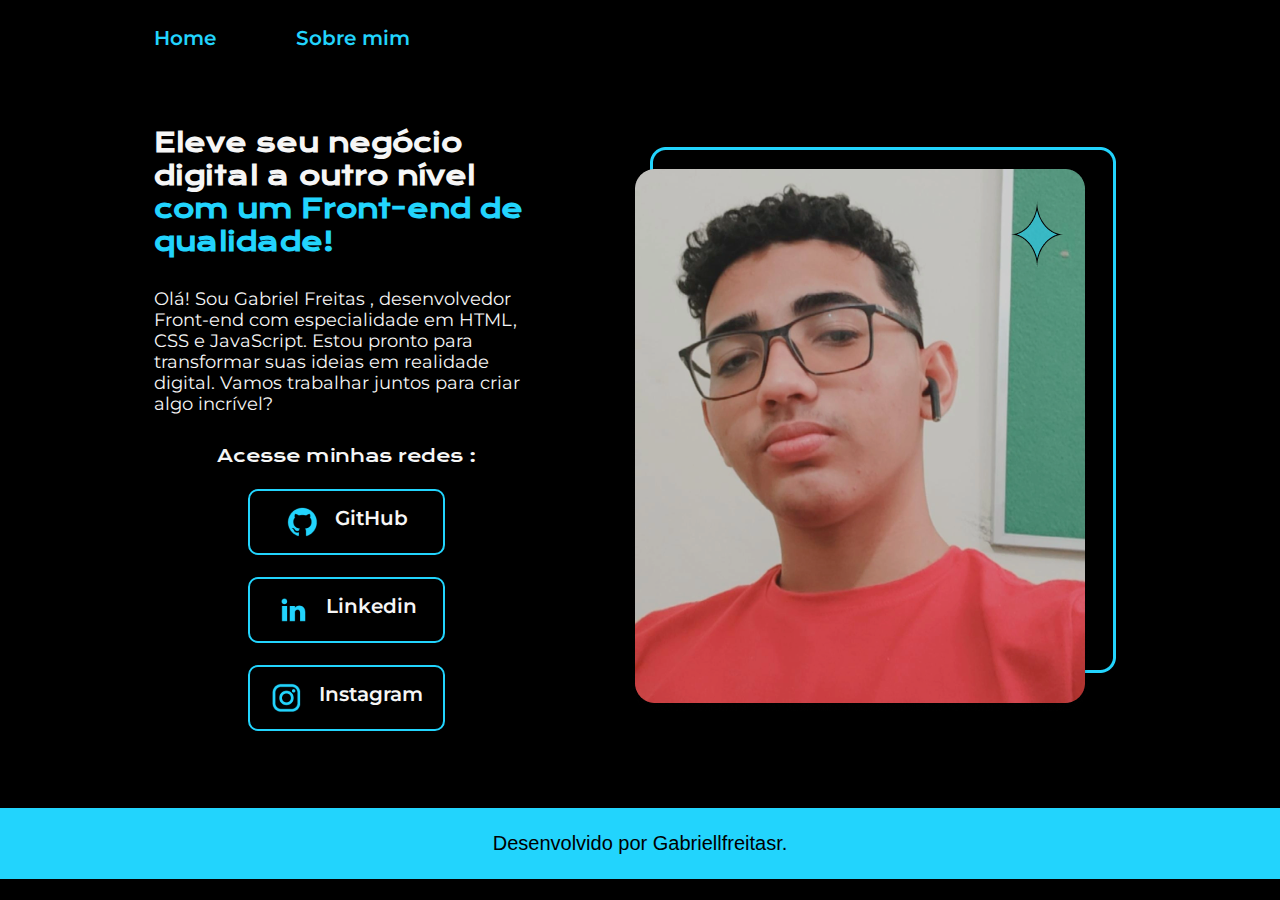
<file: index.html>
<!DOCTYPE html>
<html lang="pt-br">

<head>
    <meta charset="UTF-8">
    <meta http-equiv="X-UA-Compatible" content="IE=edge">
    <meta name="viewport" content="width=device-width, initial-scale=1.0">
    <title> Portfólio </title>
    <link rel="stylesheet" href="style.css">
</head>

<body>

    <header class="cabecalho"> 
        <nav class="cabecalho__menu"> 
            <a class="cabecalho__menu__link" href="index.html"> Home </a>
            <a class="cabecalho__menu__link" href="about.html"> Sobre mim </a>
        </nav>
    </header> 

    <main class="apresentacao">
        <section class="apresentacao__conteudo">
            <h1 class="apresentacao__conteudo__titulo">Eleve seu negócio digital a outro nível <strong class="titulo-destaque">com um Front-end de qualidade! </strong></h1>
            <p class="apresentacao__conteudo__texto"> Olá! Sou <span class="nome"> Gabriel Freitas </span>, desenvolvedor Front-end com especialidade em HTML, CSS e JavaScript. Estou pronto para transformar suas ideias em realidade digital. Vamos trabalhar juntos para criar algo incrível? </p>
            
            <div class="apresentacao__links">
                <h2 class="apresentacao_links_subtitulo"> Acesse minhas redes : </h2>
                <a class="apresentacao__links__link" href="https://github.com/Gabriellfreitasr" target="_blank">
                    <img src="./assets/github.png"> GitHub </a>

                <a class="apresentacao__links__link" href="https://www.linkedin.com/in/gabriellfreitasr/" target="_blank">
                    <img src="./assets/linkedin.png"> Linkedin </a>

                <a class="apresentacao__links__link" href="https://Instagram.com/Gabriellfreitasr" target="_blank">
                    <img src="./assets/instagram.png"> Instagram </a>
            </div>

        </section>
        <img src="my_ft.png" alt="Foto do Gabriel" class="foto_perfil">
    </main>

    <footer class="rodape"> 
        <p> Desenvolvido por Gabriellfreitasr. </p>
    </footer>

</body>
</html>
</file>
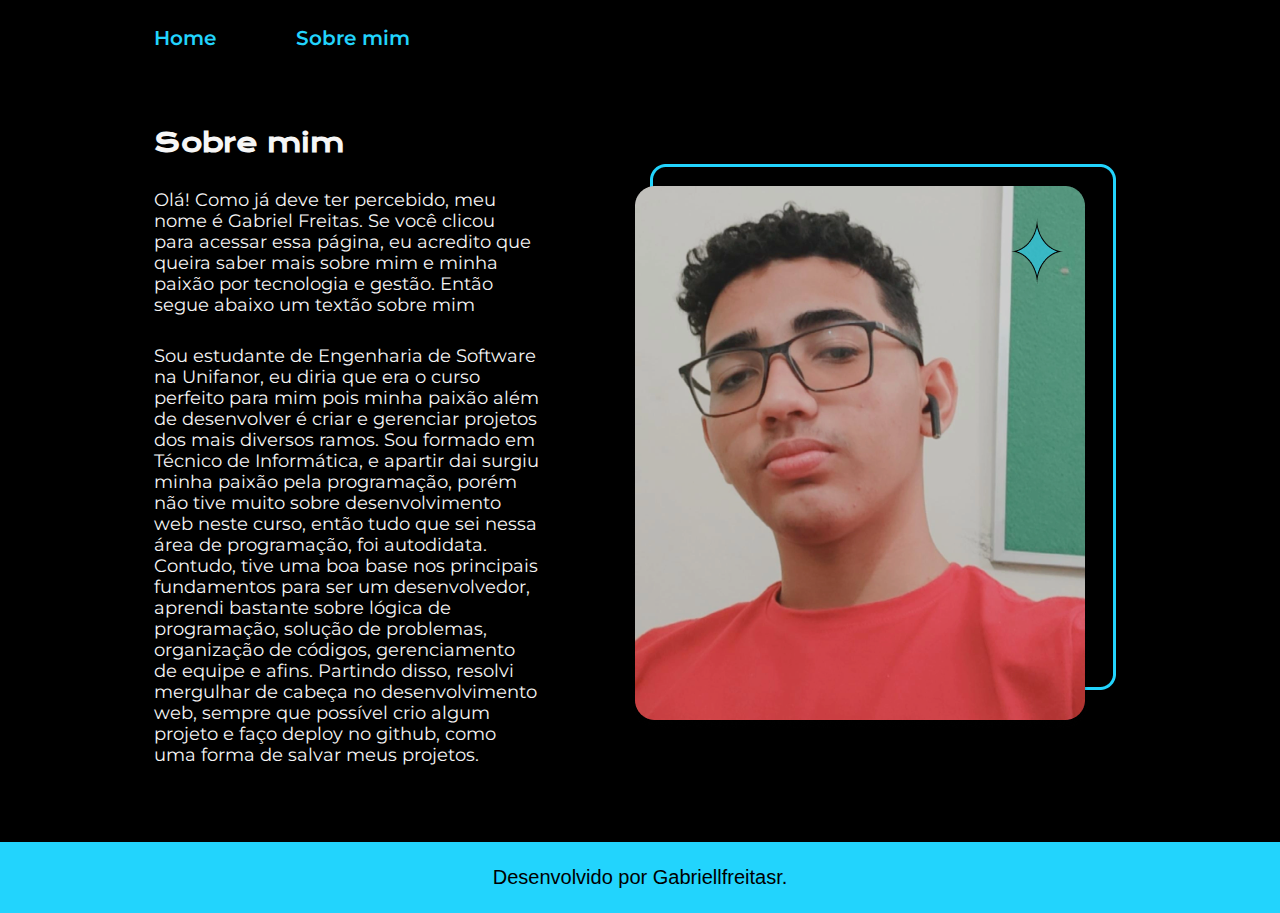
<file: about.html>
<!DOCTYPE html>
<html lang="pt-br">
<head>
    <meta charset="UTF-8">
    <meta name="viewport" content="width=device-width, initial-scale=1.0">
    <link rel="stylesheet" href="style.css">
    <title> Sobre mim </title>
</head>
<body>
    <header class="cabecalho"> 
        <nav class="cabecalho__menu"> 
            <a class="cabecalho__menu__link" href="index.html"> Home </a>
            <a class="cabecalho__menu__link" href="about.html"> Sobre mim </a>
        </nav>
    </header> 

    <main class="apresentacao">
        <section class="apresentacao__conteudo">
            <h1 class="apresentacao__conteudo__titulo"> Sobre mim </h1>

            <p class="apresentacao__conteudo__texto"> Olá!

                Como já deve ter percebido, meu nome é Gabriel Freitas. Se você clicou para acessar essa página, eu acredito que queira saber mais sobre mim e minha paixão por tecnologia e gestão. Então segue abaixo um textão sobre mim</p>

            <p class="apresentacao__conteudo__texto"> Sou estudante de Engenharia de Software na Unifanor, eu diria que era o curso perfeito para mim pois minha paixão além de desenvolver é criar e gerenciar projetos dos mais diversos ramos. Sou formado em Técnico de Informática, e apartir dai surgiu minha paixão pela programação, porém não tive muito sobre desenvolvimento web neste curso, então tudo que sei nessa área de programação, foi autodidata. Contudo, tive uma boa base nos principais fundamentos para ser um desenvolvedor, aprendi bastante sobre lógica de programação, solução de problemas, organização de códigos, gerenciamento de equipe e afins. Partindo disso, resolvi mergulhar de cabeça no desenvolvimento web, sempre que possível crio algum projeto e faço deploy no github, como uma forma de salvar meus projetos.  </p>
        </section>
      
        <img src="my_ft.png" alt="Foto do Gabriel" class="foto_perfil">
    </main>

    <footer class="rodape"> 
        <p> Desenvolvido por Gabriellfreitasr. </p>
    </footer>
    
</body>
</html>
</file>
<file: style.css>
@import url('https://fonts.googleapis.com/css2?family=Krona+One&family=Montserrat:wght@400;600&display=swap');

:root{ /* Variaveis melhoram a organização do código*/
    --cor-primaria: #000000;
    --cor-secundaria: #F6F6F6;
    --cor-terciaria: #22D4FD;
    --cor-hover: #41404098;
}

*{
    margin: 0;
    padding: 0;
}

body{
    box-sizing: border-box;
    background-color: var(--cor-primaria);
    color: var(--cor-secundaria);
}

/* Estilização do Header */

.cabecalho {
    padding: 2% 0% 0% 12%;
}

.cabecalho__menu {
    display: flex;
    gap: 80px
}

.cabecalho__menu__link {
    font-size: 1.25rem;
    font-family: 'Montserrat', sans-serif;
    color: var(--cor-terciaria);
    font-weight: 600;
    text-decoration: none;
}

/* Estilização do Main*/

.titulo-destaque{
    color: var(--cor-terciaria);
}

.apresentacao{
    padding: 6% 12%;
    display: flex;
    align-items: center;
    justify-content: space-between;
    gap: 82px;
}

.apresentacao__conteudo{
    width: 50%;
    display: flex;
    flex-direction: column;
    gap: 30px;
}

.apresentacao__conteudo__titulo{
    font-size: 1.63rem;
    font-family: 'Krona One', sans-serif;
}

.apresentacao__conteudo__texto{
    font-size: 1.1rem;
    font-family: 'Montserrat', sans-serif;
}

.foto_perfil {
    width: 50%;
    padding: 10px;
}

.apresentacao__links{
    display: flex;
    flex-direction: column;
    align-items: center;
    gap: 22px;
    justify-content: space-between;
}

.apresentacao_links_subtitulo {
    font-family: 'krona One', sans-serif;
    font-weight: 400;
    font-size: 1.1rem;
}

.apresentacao__links__link{
    display: flex;
    justify-content: center;
    gap: 16px;
    border: 2px solid var(--cor-terciaria);
    width: 50%;
    text-align: center;
    border-radius: 10px;
    font-size: 1.25rem;
    font-weight: 600;
    padding: 15px 0;
    text-decoration: none;
    color: #f6f6f6;
    font-family: 'Montserrat', sans-serif;
}

.apresentacao__links__link:hover {
    background: var(--cor-hover);
    font-size: 1.35rem;
    cursor: pointer;
}

.nome:hover {
    color: var(--cor-terciaria);
}

/* Estilização do Footer*/

.rodape {
    color: var(--cor-primaria);
    background-color: var(--cor-terciaria);
    padding: 24px;
    text-align: center;
    font-size: 1.25rem;
    font-family:'Franklin Gothic Medium', 'Arial Narrow', Arial, sans-serif;
}

@media (max-width: 1100px) {
    
    .cabecalho {
        padding: 10%;
    }

    .cabecalho__menu {
        justify-content: center;
    }
    
    .apresentacao {
        flex-direction: column-reverse;
        padding: 5%;
    }

    .apresentacao__conteudo {
        width: auto;
    }
}
</file>
